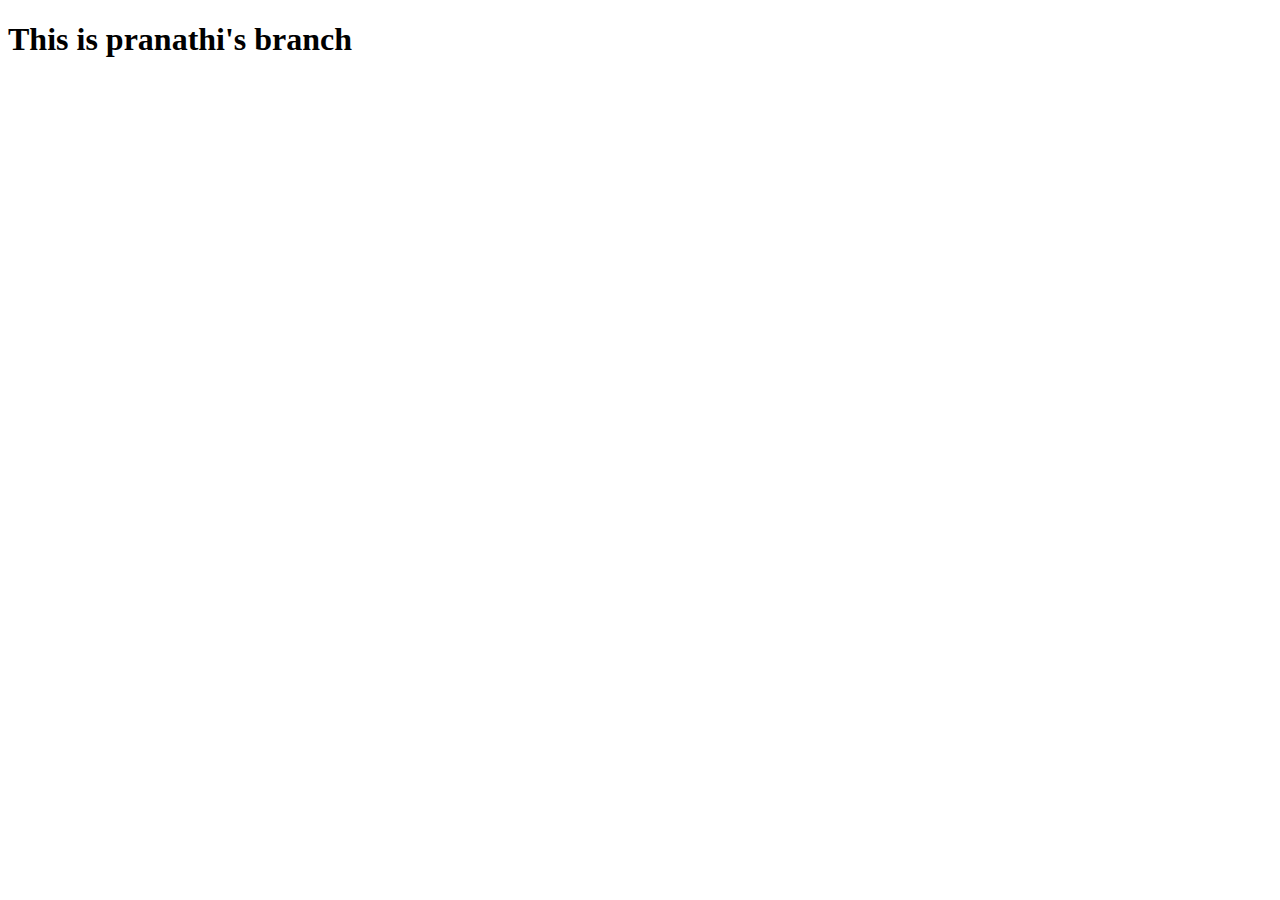
<file: pranathi.html>
<!DOCTYPE html>
<html lang="en">
<head>
    <meta charset="UTF-8">
    <meta name="viewport" content="width=device-width, initial-scale=1.0">
    <title>Document</title>
</head>
<body>
    <h1>This is pranathi's branch</h1>
</body>
</html>
</file>
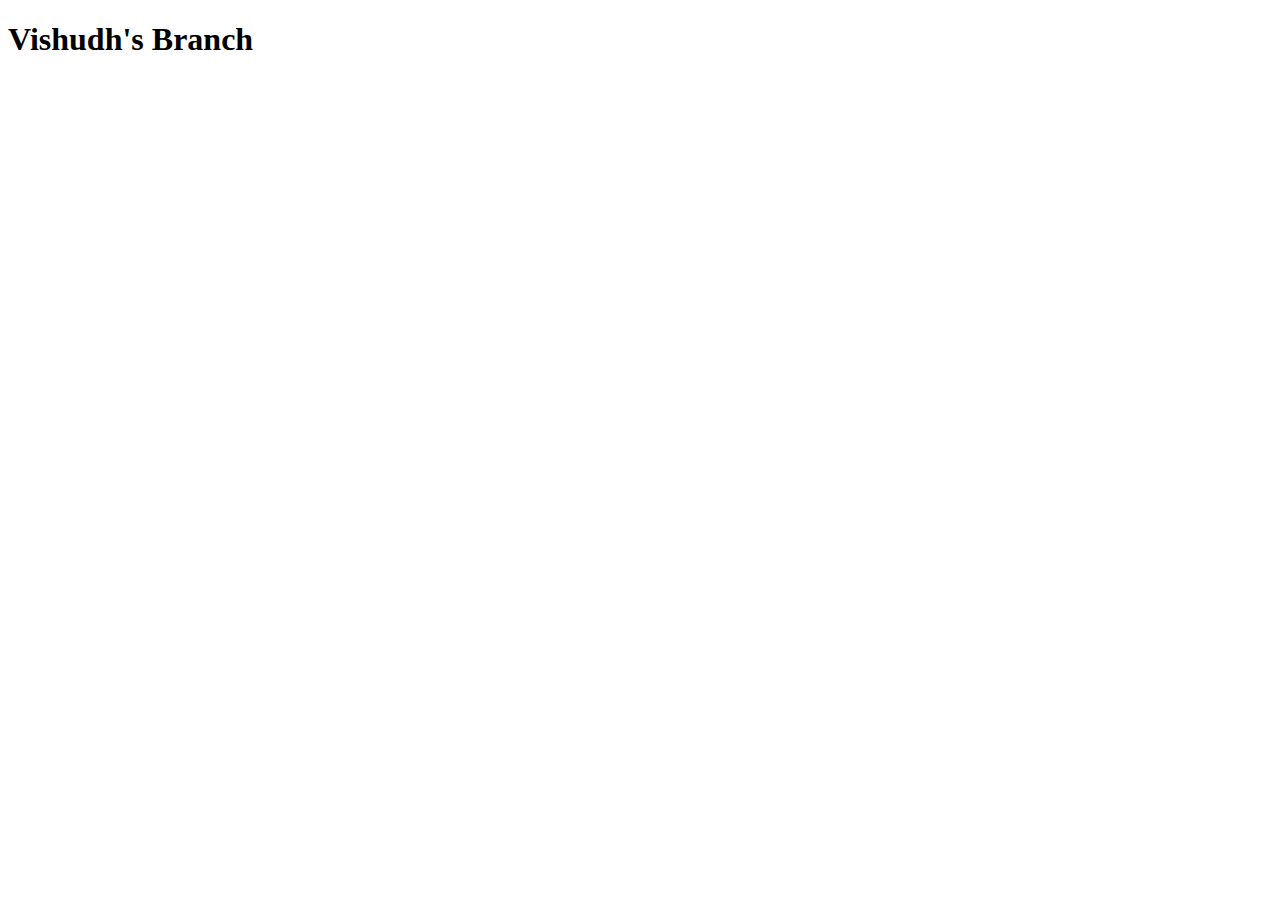
<file: vishudh.html>
<!DOCTYPE html>
<html lang="en">
<head>
    <meta charset="UTF-8">
    <meta name="viewport" content="width=device-width, initial-scale=1.0">
    <title>Document</title>
</head>
<body>
    <h1>Vishudh's Branch</h1>
</body>
</html>
</file>
